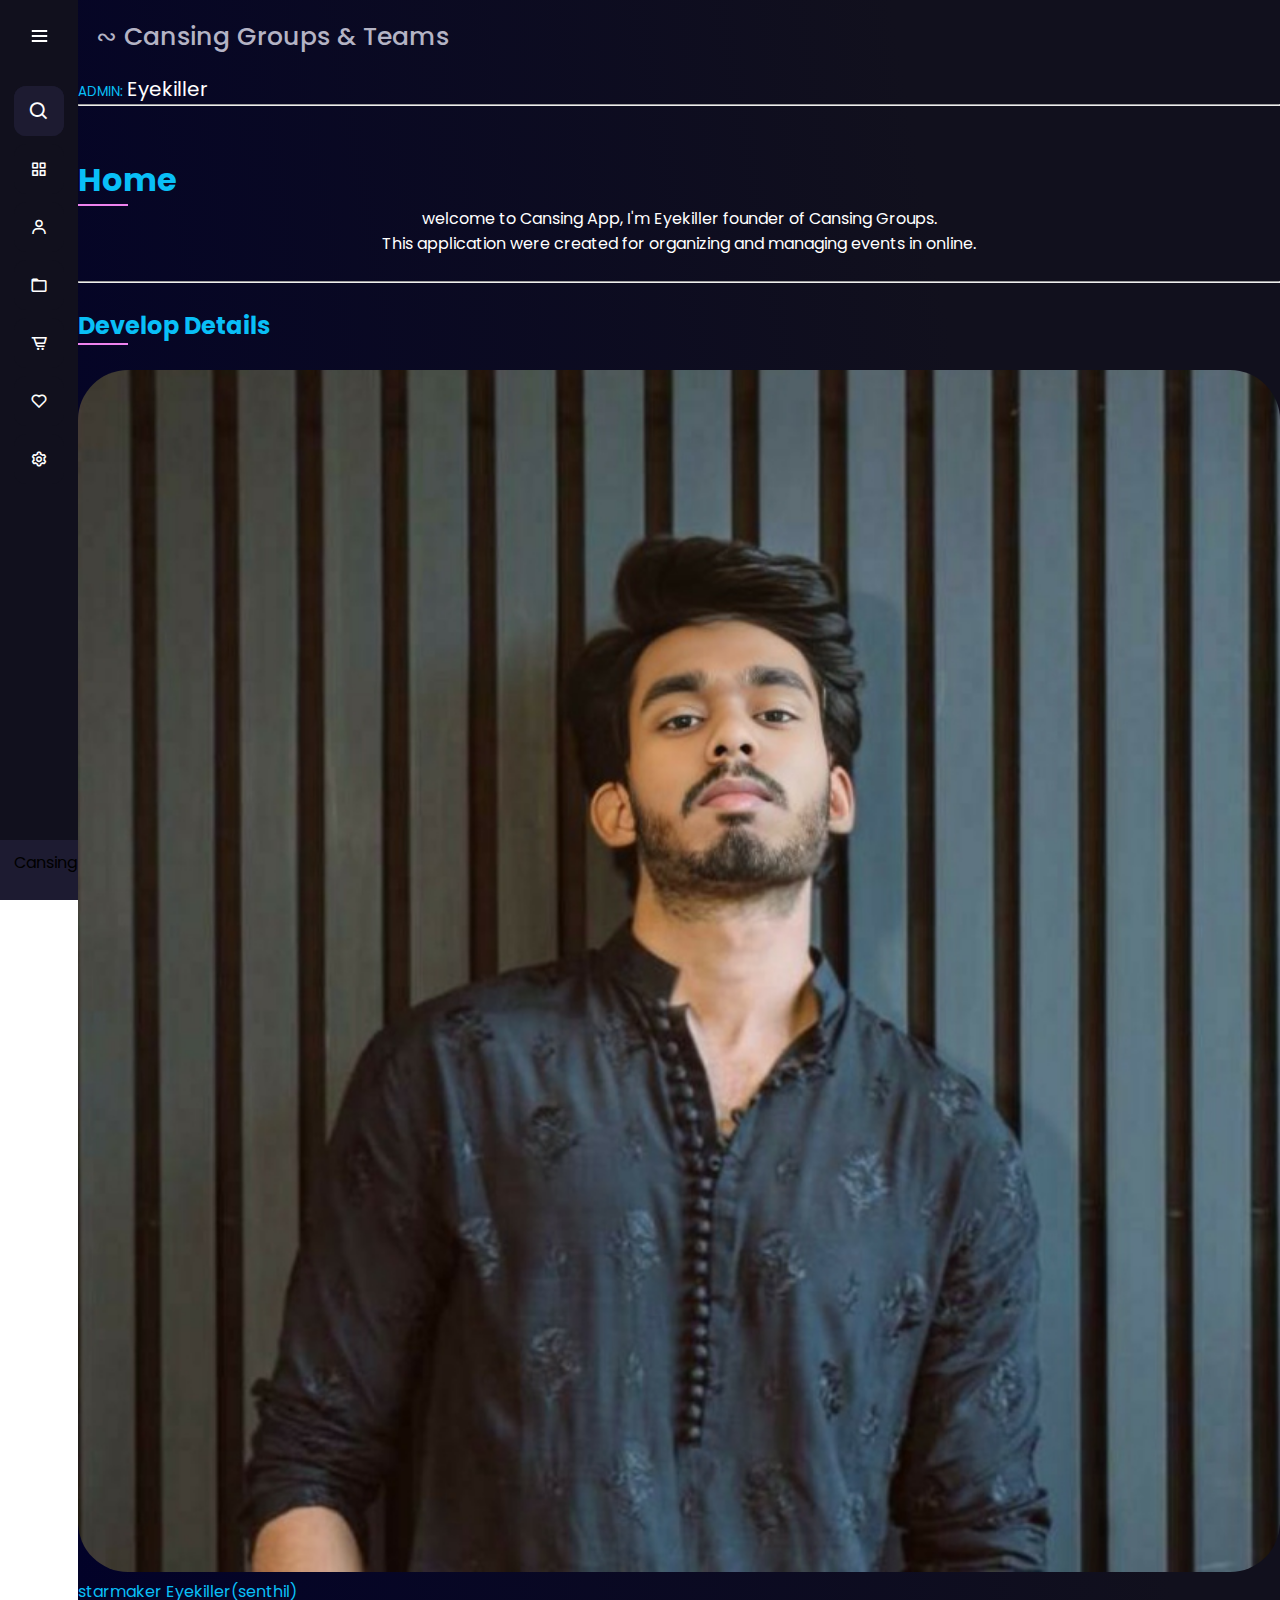
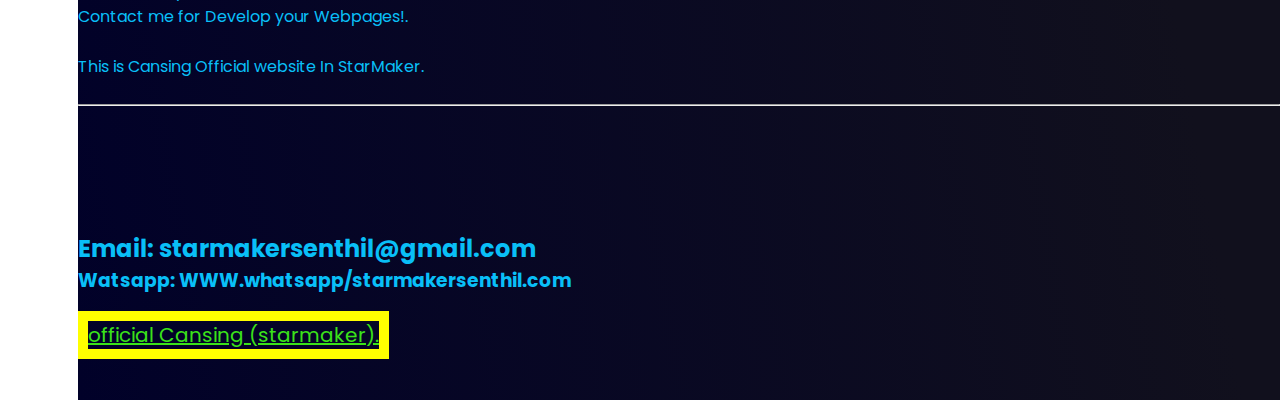
<file: index.html>
<!DOCTYPE html>


<html lang="en" dir="ltr">

  <head>

    <meta charset="UTF-8" />

    <title>StarMaker-Cansing App</title>

    <link rel="stylesheet" href="appcs.css" />

    <!-- Boxicons CDN Link -->

    <link href="https://unpkg.com/boxicons@2.0.7/css/boxicons.min.css" rel="stylesheet" />

    <meta name="viewport" content="width=device-width, initial-scale=1.0" />
<link rel="javascript" href="appcs.js">
  </head>

  <body>

    <div class="sidebar">

      <div class="logo-details">


        <div class="logo_name">Cansing</div>

        <i class="bx bx-menu" id="btn"></i>

      </div>

      <ul class="nav-list">

        <li>

          <i class="bx bx-search"></i>

          <input type="text" placeholder="Search..." />

          <span class="tooltip">Search</span>

        </li>

        <li>

          <a href="index.html">

            <i class="bx bx-grid-alt"></i>

            <span class="links_name">Dashboard</span>

          </a>

          <span class="tooltip">Dashboard Home</span>

        </li>

        <li>

          <a href="admin.html">

            <i class="bx bx-user"></i>

            <span class="links_name">Admins</span>

          </a>

          <span class="tooltip">Admins and incharge</span>

        </li>


        <li>

          <a href="Event.html">

            <i class="bx bx-folder"></i>

            <span class="links_name">events</span>

          </a>

          <span class="tooltip">Events</span>

        </li>

        <li>

          <a href="#">

            <i class="bx bx-cart-alt"></i>

            <span class="links_name">Order</span>

          </a>

          <span class="tooltip">Shop</span>

        </li>

        <li>

          <a href="#">

            <i class="bx bx-heart"></i>

            <span class="links_name">Saved</span>

          </a>

          <span class="tooltip">Posts</span>

        </li>

        <li>

          <a href="setting.html">

            <i class="bx bx-cog"></i>

            <span class="links_name">Setting</span>

          </a>

          <span class="tooltip">Setting</span>

        </li>

        <li class="profile">

          Cansing

          </div>

          <i></i>

        </li>

      </ul>

    </div>

    <section class="home-section">

      <div class="text">&ac; Cansing Groups & Teams</div><br>
      <sub>ADMIN: <a href="https://m.starmakerstudios.com/d/profileinfo?app_name=sm&cardkey=Profile&color=FE3A6A&ffrom_sid=13358325610&is_convert=true&pid=Profile_share_B&shareTime=1698805614&share_type=copyLink&showBar=1&showNavigation=true&type=sing&userid=844424932338727" style="text-decoration: none; color: white;font-size: 20px;">Eyekiller</a></sub>
      <hr><br><br>
<h1>Home</h1>
<hr width="50px" color="violet">
<p><style>p{color: white;text-align: center;}</style>
        welcome to Cansing App, I'm Eyekiller founder of 
        Cansing Groups.
<br>
    This application were created for organizing and managing events in online.
<br><br><hr></p><br>

    <h2>Develop Details</h2>
    <hr width="50px" color="violet">
    <p><br>

      <img src="senthil.jpg" alt="senthil">
      <figure>starmaker Eyekiller(senthil) <figure>Contact me for Develop your Webpages!.</figure></figure>
      <br>This is Cansing Official website In StarMaker.
      <br> 

      <br>
      <hr><br><br><br><br><br>
     <h2>Email: starmakersenthil@gmail.com</h2>
     <h3>Watsapp: WWW.whatsapp/starmakersenthil.com</h3><br>
     <a href="starmakerprofile.html" style="color: rgb(59, 226, 25);font-size: 20px; border: 10px solid yellow;">official Cansing (starmaker).</a>
    </p><br><br>




    </section>
  </body>

</html
</file>
<file: appcs.css>
@import url('https://fonts.googleapis.com/css2?family=Poppins:wght@200;300;400;500;600;700&display=swap');

*{

  margin: 0;

  padding: 0;

  box-sizing: border-box;

  font-family: "Poppins" , sans-serif;

}
.sidebar{

  position: fixed;

  left: 0;

  top: 0;

  height: 100%;

  width: 78px;

  background: #11101D;

  padding: 6px 14px;

  z-index:99;

  transition: all 0.5s ease;

}

.sidebar.open{

  width: 250px;

}

.sidebar .logo-details{

  height: 60px;

  display: flex;

  align-items: center;

  position: relative;

}

.sidebar .logo-details .icon{

  opacity: 0;

  transition: all 0.5s ease;

}

.sidebar .logo-details .logo_name{

  color: #fff;

  font-size: 20px;

  font-weight: 600;

  opacity: 0;

  transition: all 0.5s ease;

}

.sidebar.open .logo-details.icon,

.sidebar.open .logo-details.logo_name{

  opacity: 1;

}

.sidebar .logo-details #btn{

  position: absolute;

  top: 50%;

  right: 0;

  transform: translateY(-50%);

  font-size: 22px;

  transition: all 0.4s ease;

  font-size: 23px;

  text-align: center;

  cursor: pointer;

  transition: all 0.5s ease;

}

.sidebar.open .logo-details #btn{

  text-align: right;

}

.sidebar i{

  color: #fff;

  height: 60px;

  min-width: 50px;

  font-size: 28px;

  text-align: center;

  line-height: 60px;

}

.sidebar .nav-list{

  margin-top: 20px;

  height: 100%;

}

.sidebar li{

  position: relative;

  margin: 8px 0;

  list-style: none;

}

.sidebar li .tooltip{

  position: absolute;

  top: -20px;

  left: calc(100% + 15px);

  z-index: 3;

  background: #fff;

  box-shadow: 0 5px 10px rgba(0, 0, 0, 0.3);

  padding: 6px 12px;

  border-radius: 4px;

  font-size: 15px;

  font-weight: 400;

  opacity: 0;

  white-space: nowrap;

  pointer-events: none;

  transition: 0s;

}

.sidebar li:hover .tooltip{

  opacity: 1;

  pointer-events: auto;

  transition: all 0.4s ease;

  top: 50%;

  transform: translateY(-50%);

}

.sidebar.open li .tooltip{

  display: none;

}

.sidebar input{

  font-size: 15px;

  color: #FFF;

  font-weight: 400;

  outline: none;

  height: 50px;

  width: 100%;

  width: 50px;

  border: none;

  border-radius: 12px;

  transition: all 0.5s ease;

  background: #1d1b31;

}

.sidebar.open input{

  padding: 0 20px 0 50px;

  width: 100%;

}

.sidebar .bx-search{

  position: absolute;

  top: 50%;

  left: 0;

  transform: translateY(-50%);

  font-size: 22px;

  background: #1d1b31;

  color: #FFF;

}

.sidebar.open .bx-search:hover{

  background: #1d1b31;

  color: #FFF;

}

.sidebar .bx-search:hover{

  background: #FFF;

  color: #11101d;

}

.sidebar li a{

  display: flex;

  height: 100%;

  width: 100%;

  border-radius: 12px;

  align-items: center;

  text-decoration: none;

  transition: all 0.4s ease;

  background: #11101D;

}

.sidebar li a:hover{

  background: #FFF;

}

.sidebar li a .links_name{

  color: #fff;

  font-size: 15px;

  font-weight: 400;

  white-space: nowrap;

  opacity: 0;

  pointer-events: none;

  transition: 0.4s;

}

.sidebar.open li a .links_name{

  opacity: 1;

  pointer-events: auto;

}

.sidebar li a:hover .links_name,

.sidebar li a:hover i{

  transition: all 0.5s ease;

  color: #11101D;

}

.sidebar li i{

  height: 50px;

  line-height: 50px;

  font-size: 18px;

  border-radius: 12px;

}

.sidebar li.profile{

  position: fixed;

  height: 60px;

  width: 78px;

  left: 0;

  bottom: -8px;

  padding: 10px 14px;

  background: #1d1b31;

  transition: all 0.5s ease;

  overflow: hidden;

}

.sidebar.open li.profile{

  width: 250px;

}

.sidebar li .profile-details{

  display: flex;

  align-items: center;

  flex-wrap: nowrap;

}

.sidebar li img{

  height: 45px;

  width: 45px;

  object-fit: cover;

  border-radius: 6px;

  margin-right: 10px;

}

.sidebar li.profile .name,

.sidebar li.profile .job{

  font-size: 15px;

  font-weight: 400;

  color: #fff;

  white-space: nowrap;

}

.sidebar li.profile .job{

  font-size: 12px;

}

.sidebar .profile #log_out{

  position: absolute;

  top: 50%;

  right: 0;

  transform: translateY(-50%);

  background: #1d1b31;

  width: 100%;

  height: 60px;

  line-height: 60px;

  border-radius: 0px;

  transition: all 0.5s ease;

}

.sidebar.open .profile #log_out{

  width: 50px;

  background: none;

}
.home-section{

  position: relative;

  color: rgb(9, 191, 247);

  background: linear-gradient(80deg, #010129
  ,#11101D 75%);

  min-height: 100vh;

  top: 0;

  left: 78px;

  width: calc(100% - 78px);

  transition: all 0.5s ease;

  z-index: 2;

}

.sidebar.open ~ .home-section{

  left: 250px;

  width: calc(100%-250px);

}

.home-section .text{

  display: inline-block;

  color: #b4b3c4;

  font-size: 25px;

  font-weight: 500;

  margin: 18px;

}

@media (max-width: 420px) {

  .sidebar li .tooltip{

    display: none;

  }

}

img{
  border-radius:50px ;
  border-bottom:5px solid rgb(59, 8, 199);
  border-left:5px solid rgb(195, 247, 6);
  border-right:5px solid rgb(14, 230, 14);
  border-top:5px solid rgb(9, 165, 157);
  background: linear-gradient(14004deg,orange,red,rgb(185, 2, 88),rgb(151, 5, 120),blue);
}

.eventbox{
  height: 150px;
  width: 90%;
  margin: auto;
  background: rgb(240, 238, 238);
  border-radius: 32px;
  box-shadow: yellow 1px 2px 20px;
  margin-top: 20px;
}
img{
  height: 100%;
  width: 100%;
  border: none;
}
</file>
